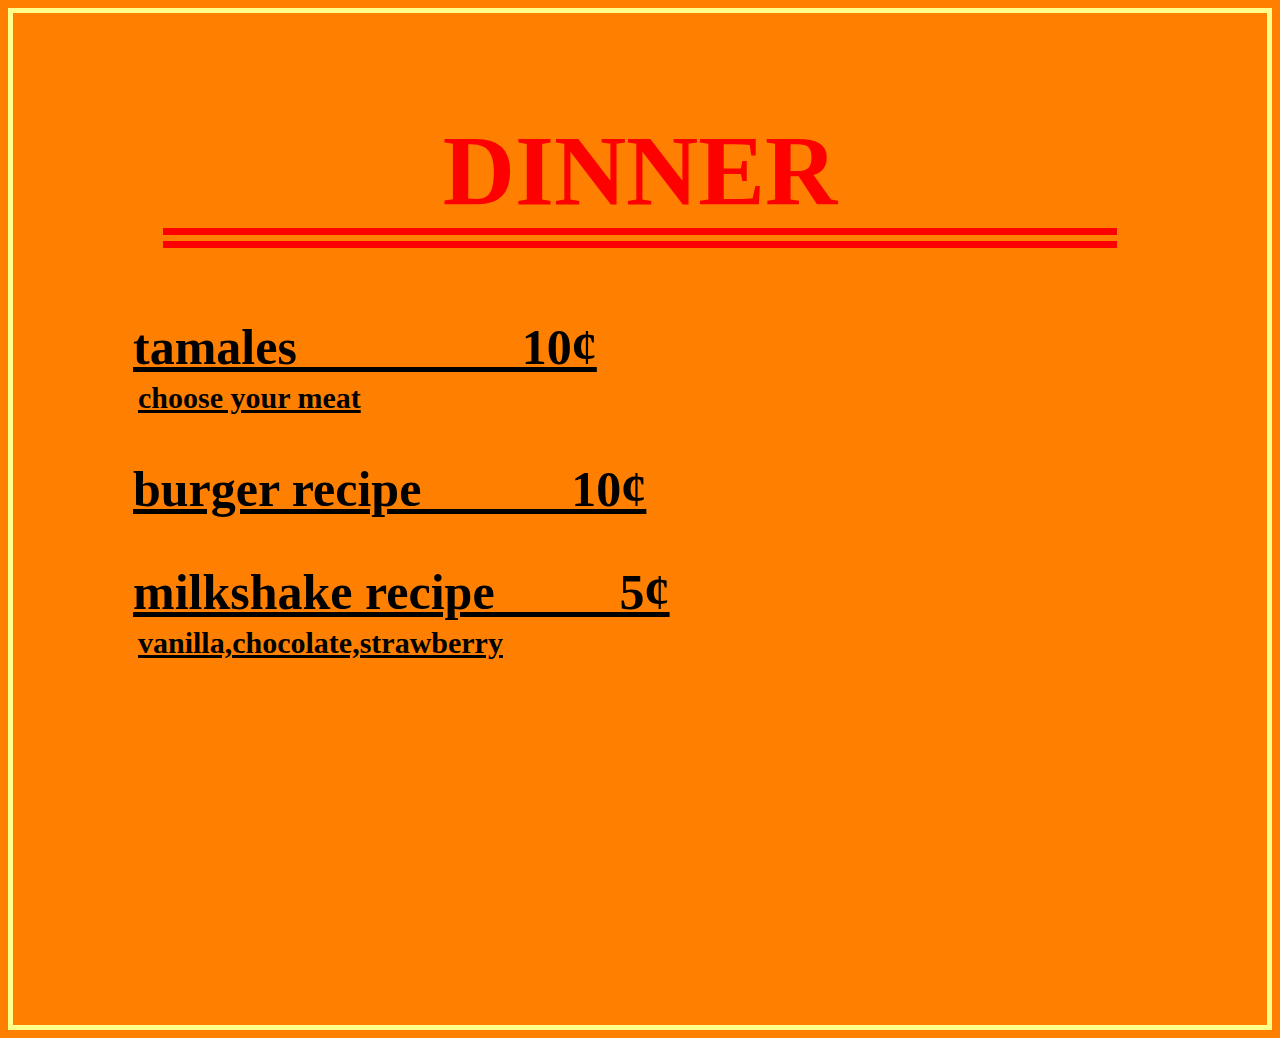
<file: index.html>
<!DOCTYPE html>
<htmlL lang="en">
    <head>
        <meta charset="UTF-8">
        <title>odin recipes</title>
        <link href="style/styleIndex.css" rel="stylesheet">
    </head>
    <body class="border">
            <h1>DINNER</h1>
            <a class="Item" href="recipes/tamale.html">tamales_________10¢ <span class="optional">choose your meat</span> </a>
        <a class="Item" href="recipes/burger.html">burger recipe______10¢ </a>
        <a class="Item" href="recipes/milkshake.html">milkshake recipe_____5¢ <span class="optional">vanilla,chocolate,strawberry</span></a>
        
    </body>
</htmlL>
</file>
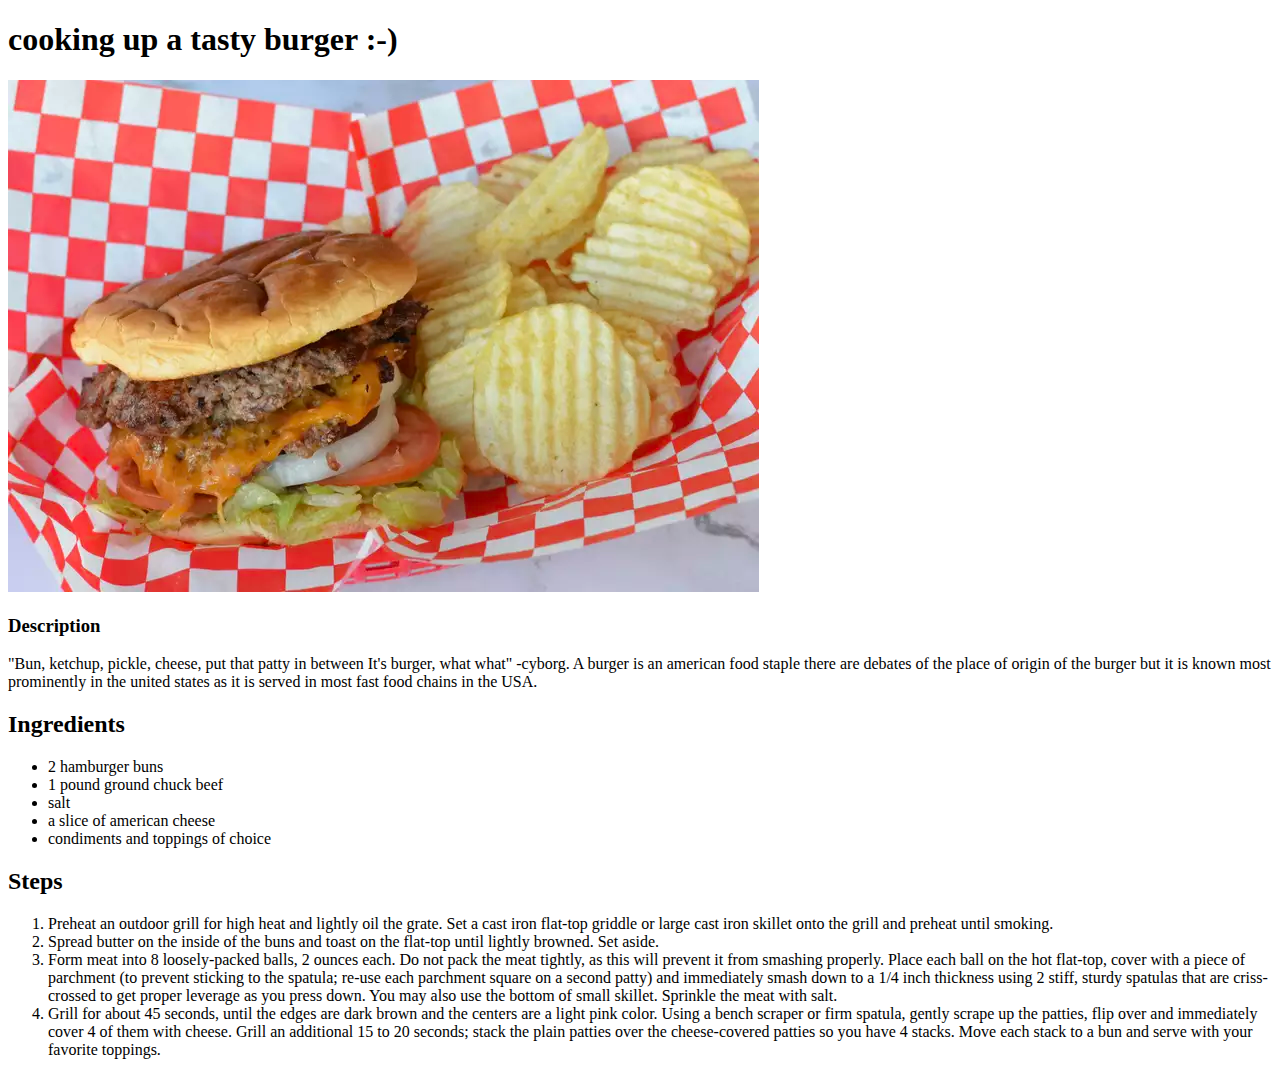
<file: recipes/burger.html>
<!DOCTYPE html>
<html lang="en">
    <head>
        <meta charset="UTF-8">
        <title>how to make a burger</title>
    </head>
    <body>
        <h1>cooking up a tasty burger :-)</h1>

        <img src="../imgs/burger.webp">
        <h3>Description</h3>
        <p>"Bun, ketchup, pickle, cheese, put that patty in between
            It's burger, what what" -cyborg. A burger is an american food staple there are 
            debates of the place of origin of the burger but it is known most prominently
            in the united states as it is served in most fast food chains in the USA. </p>
    
        <h2>Ingredients</h2>
        <ul>
            <li>2 hamburger buns</li>
            <li>1 pound ground chuck beef</li>
            <li>salt</li>
            <li>a slice of american cheese</li>
            <li>condiments and toppings of choice</li>
        </ul>
        
        <h2>Steps</h2>
        <ol>
            <li>Preheat an outdoor grill for high heat and lightly oil the grate. Set a cast iron flat-top griddle or large cast iron skillet onto the grill and preheat until smoking.            </li>
            <li>Spread butter on the inside of the buns and toast on the flat-top until lightly browned. Set aside.           </li>
            <li>Form meat into 8 loosely-packed balls, 2 ounces each. Do not pack the meat tightly, as this will prevent it from smashing properly. Place each ball on the hot flat-top, cover with a piece of parchment (to prevent sticking to the spatula; re-use each parchment square on a second patty) and immediately smash down to a 1/4 inch thickness using 2 stiff, sturdy spatulas that are criss-crossed to get proper leverage as you press down. You may also use the bottom of small skillet. Sprinkle the meat with salt.            </li>
             <li>Grill for about 45 seconds, until the edges are dark brown and the centers are a light pink color. Using a bench scraper or firm spatula, gently scrape up the patties, flip over and immediately cover 4 of them with cheese. Grill an additional 15 to 20 seconds; stack the plain patties over the cheese-covered patties so you have 4 stacks. Move each stack to a bun and serve with your favorite toppings.             </li>
        </ol>
    
    </body>

</html>
</file>
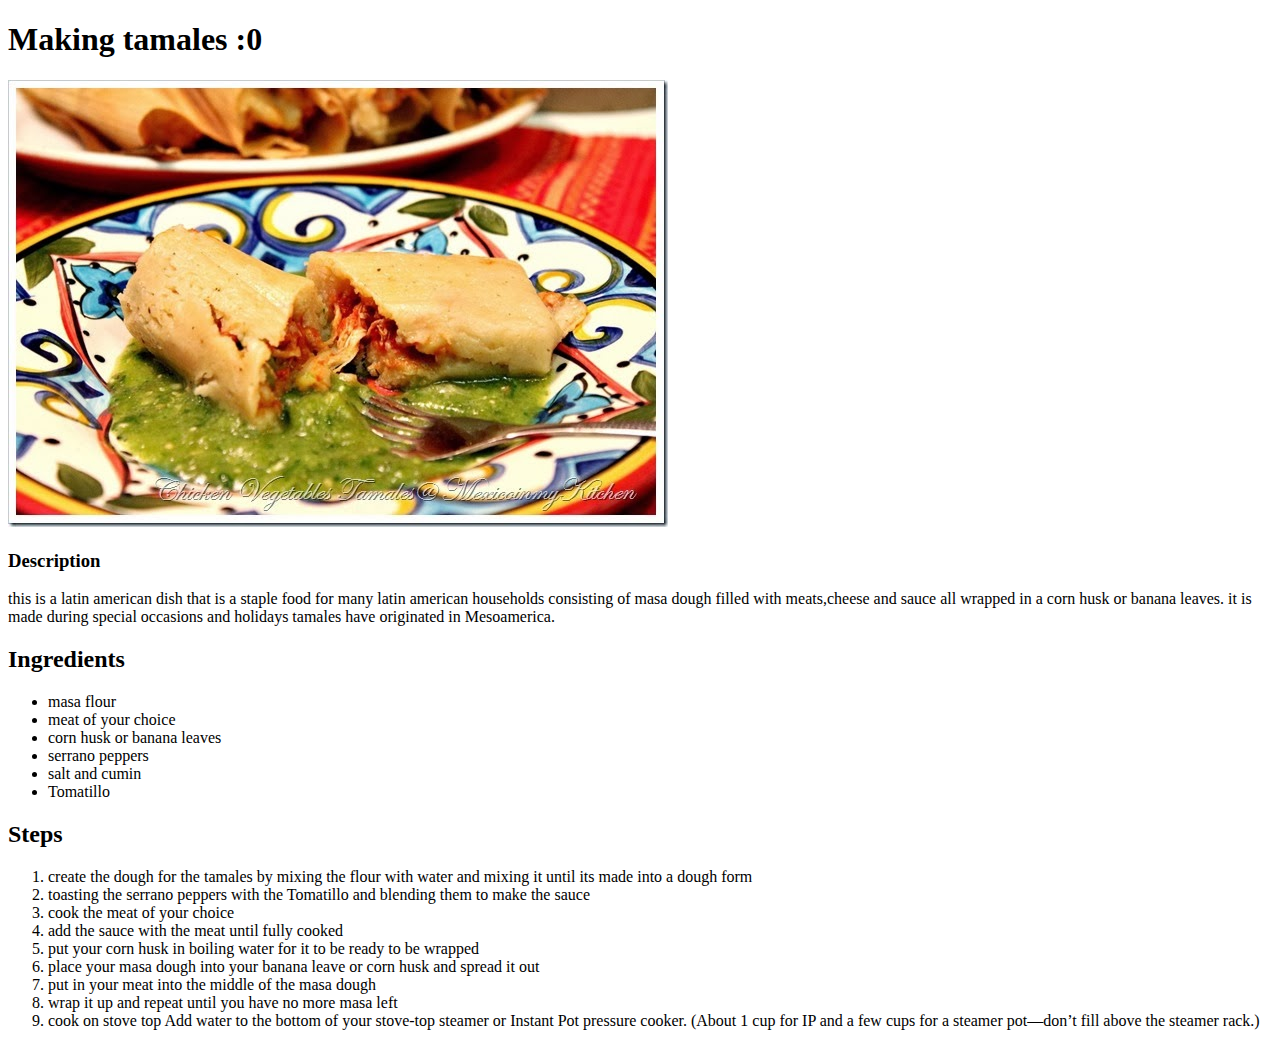
<file: recipes/tamale.html>
<!DOCTYPE html>
<html lang="en">
    <head>
        <meta charset="UTF-8">
        <title>how to make tamales</title>
    </head>
    <body>
        <h1>Making tamales :0</h1>
        
        <img src="../imgs/tamalespicof2.jpg" alt="a tamale split in two on a plate">
        
        <h3>Description</h3>
        
        <p>this is a latin american dish that is a staple food for many 
            latin american households consisting of masa dough filled 
            with meats,cheese and sauce all wrapped in a corn husk or banana leaves. it is made during special occasions and holidays 
            tamales have originated in Mesoamerica. 
        </p>

        <h2>Ingredients</h2>
        <ul>
            <li>masa flour</li>
            <li>meat of your choice</li>
            <li>corn husk or banana leaves</li>
            <li>serrano peppers</li>
            <li>salt and cumin</li>
            <li>Tomatillo</li>
        </ul>
        
        <h2>Steps</h2>
        <ol>
            <li>create the dough for the tamales by mixing the flour 
            with water and mixing it until its made into a dough form</li>
            <li>toasting the serrano peppers with the Tomatillo and blending them to make the sauce</li>
            <li>cook the meat of your choice</li>
            <li>add the sauce with the meat until fully cooked</li>
            <li>put your corn husk in boiling water for it to be ready to be wrapped</li>
            <li>place your masa dough into your banana leave or corn husk and spread it out</li> 
            <li>put in your meat into the middle of the masa dough</li>   
            <li>wrap it up and repeat until you have no more masa left</li>
            <li>cook on stove top Add water to the bottom of your stove-top steamer or Instant Pot pressure cooker. (About 1 cup for IP and a few cups for a steamer pot—don’t fill above the steamer rack.) </li>
        </ol>
    </body>
</html>
</file>
<file: style/styleIndex.css>
*{
    background-color: rgb(255, 128, 0);
    font-family: Tahoma sans-serif;
}

h1{
    font-size: 100px;
    text-align: center;
    border-bottom: 5px red;
    color: red;
    border-bottom: red double 20px ;
    margin:  100px 150px 70px 150px ;
}
.Item{
    color: black;
    font-size: 50px;
    font-weight: 900;
    margin: 25px 5px 45px 120px ;
    display: block;
}
.optional{
  display: block;
    margin: 5px;
}
span{
    font-size: 30px;
}
.border{
    border: 5px solid rgb(255, 255, 138);  
    padding-bottom: 320px;
    
}
</file>
